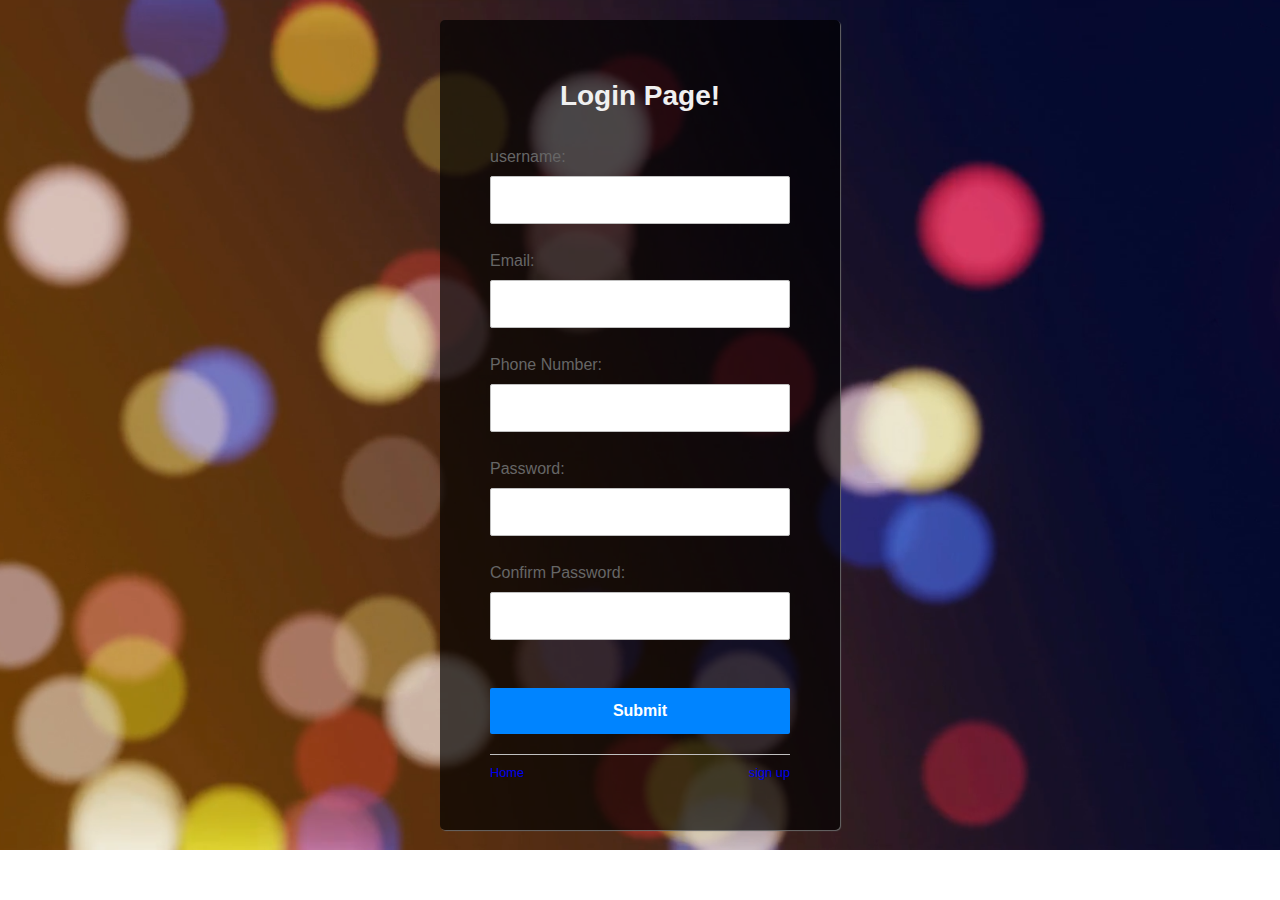
<file: login.html>
<!DOCTYPE html>
<html lang="en">
<head>
    <meta charset="UTF-8">
    <meta name="viewport" content="width=device-width, initial-scale=1.0">
    <title>Document</title>
  <link rel="stylesheet" href="login.css">

</head>
<body>
    <form class="login" action="dashboard.html" onsubmit="validateForm(event)">
        <h2>Login Page!</h2>
        <br>
        <br>

        <label for="email">username:</label>
        <input type="text" id="username" name="username">
        <span id="usernameError" class="error"></span><br>

        <label for="email">Email:</label>
        <input type="text" id="email" name="email">
        <span id="emailError" class="error"></span><br>

        <label for="phone">Phone Number:</label>
        <input type="text" id="phone" name="phone">
        <span id="phoneError" class="error"></span><br>

        <label for="password">Password:</label>
        <input type="password" id="password" name="password">
        <span id="passwordError" class="error"></span><br>

        <label for="confirmPassword">Confirm Password:</label>
        <input type="password" id="confirmPassword" name="confirmPassword">
        <span id="confirmPasswordError" class="error"></span><br>

        <input type="submit" value="Submit">

        <div class="links">
          <a href="index.html">Home</a>
          <a href="register.html">sign up</a>
        </div>
      </form>

      <script src="login.js"></script>

   
</body>
</html>
</file>
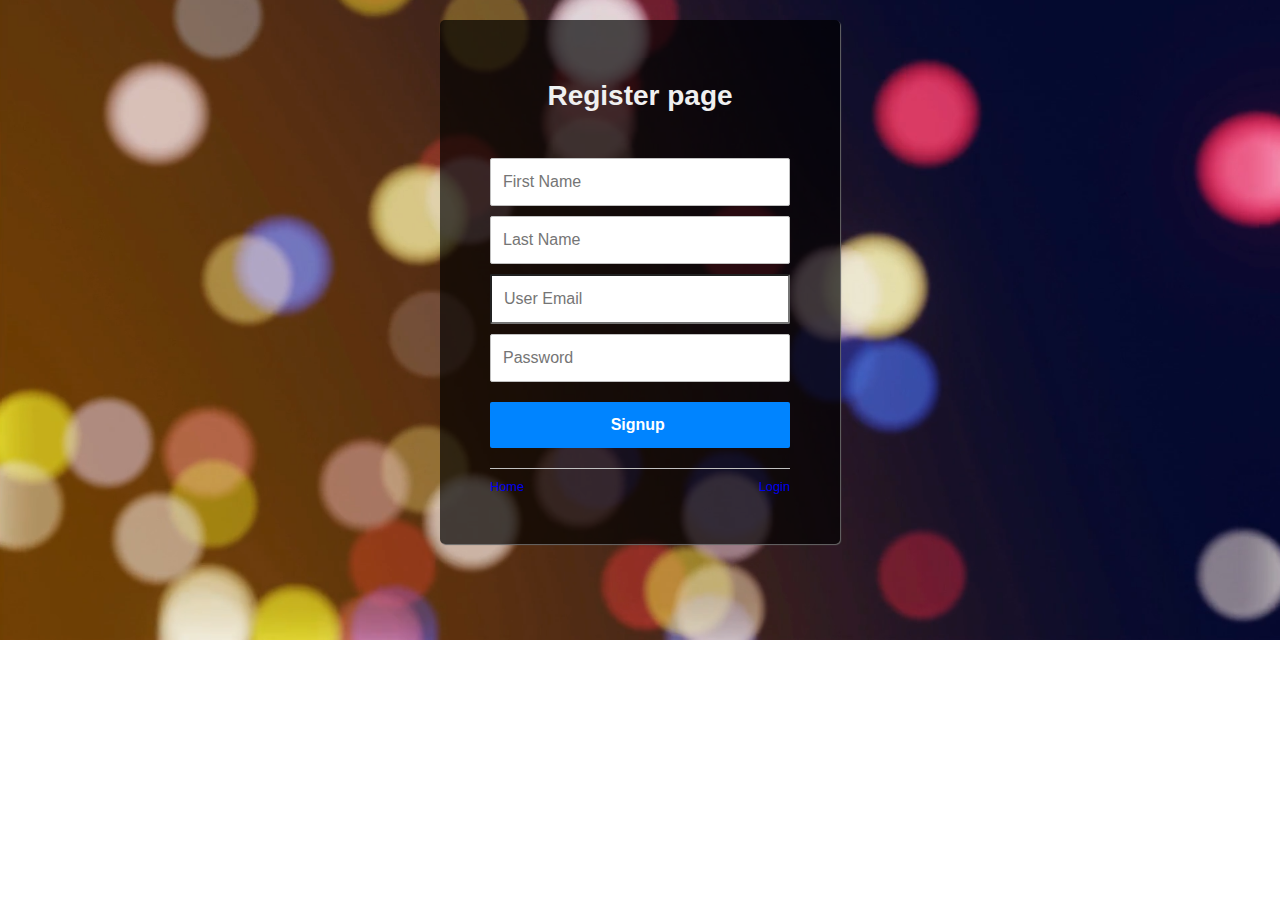
<file: register.html>
<!DOCTYPE html>
<html lang="en">
<head>
    <meta charset="UTF-8">
    <meta name="viewport" content="width=device-width, initial-scale=1.0">
    <title>Document</title>
  <link rel="stylesheet" href="login.css">

</head>
<body>
    <form class="login">
        <h2>Register page</h2>
        <br>
        <br>
        <input type="text" placeholder="First Name" />
        <input type="text" placeholder="Last Name" />
        <input type="email" placeholder="User Email" />
        <!-- <input type="text" placeholder="User Name" /> -->
        <input type="password" placeholder="Password" />
        <input type="submit" value="Signup " />
        <div class="links">
            <a href="index.html">Home</a>
          <a href="login.html">Login</a>
        </div>
      </form>
      
      <script>
        if (signup === signup) {
        alert("form submitted");
    }
</script>
   
</body>
</html>
</file>
<file: login.css>
body {
    background-image: url('./image/bg1.png');
    background-position: center;
    background-repeat: no-repeat;
    background-size: cover;

  font-family: Raleway, sans-serif;
  color: #666;
}

.login {
  margin: 20px auto;
  padding: 40px 50px;
  max-width: 300px;
  border-radius: 5px;
  background: #000000ac;
  box-shadow: 1px 1px 1px #666;
}
  .login input {
    width: 100%;
    display: block;
    box-sizing: border-box;
    margin: 10px 0;
    padding: 14px 12px;
    font-size: 16px;
    border-radius: 2px; 
    font-family: Raleway, sans-serif;
  }

.login input[type=text],
.login input[type=password] {
  border: 1px solid #c0c0c0;
  transition: .2s;
}

.login input[type=text]:hover {
  border-color: green;
  outline: none;
  transition: all .2s ease-in-out;
} 

.login input[type=submit] {
  border: none;
  background: rgb(0, 132, 255);
  color: white;
  font-weight: bold;  
  transition: 0.2s;
  margin: 20px 0px;
}

.login input[type=submit]:hover {
  background: green;  
}

  .login h2 {
    margin: 20px 0 0; 
    color: #f0f0f0;
    font-size: 28px;
  }

.login p {
  margin-bottom: 40px;
}

.links {
  display: table;
  width: 100%;  
  box-sizing: border-box;
  border-top: 1px solid #c0c0c0;
  margin-bottom: 10px;
}

.links a {
  display: table-cell;
  padding-top: 10px;
}

.links a:first-child {
  text-align: left;
}

.links a:last-child {
  text-align: right;
}

  .login h2,
  .login p,
  .login a {
    text-align: center;    
  }

.login a {
  text-decoration: none;  
  font-size: .8em;
}

.login a:visited {
  color: rgb(0, 132, 255);

}

.login a:hover {
  text-decoration: underline;
}
</file>
